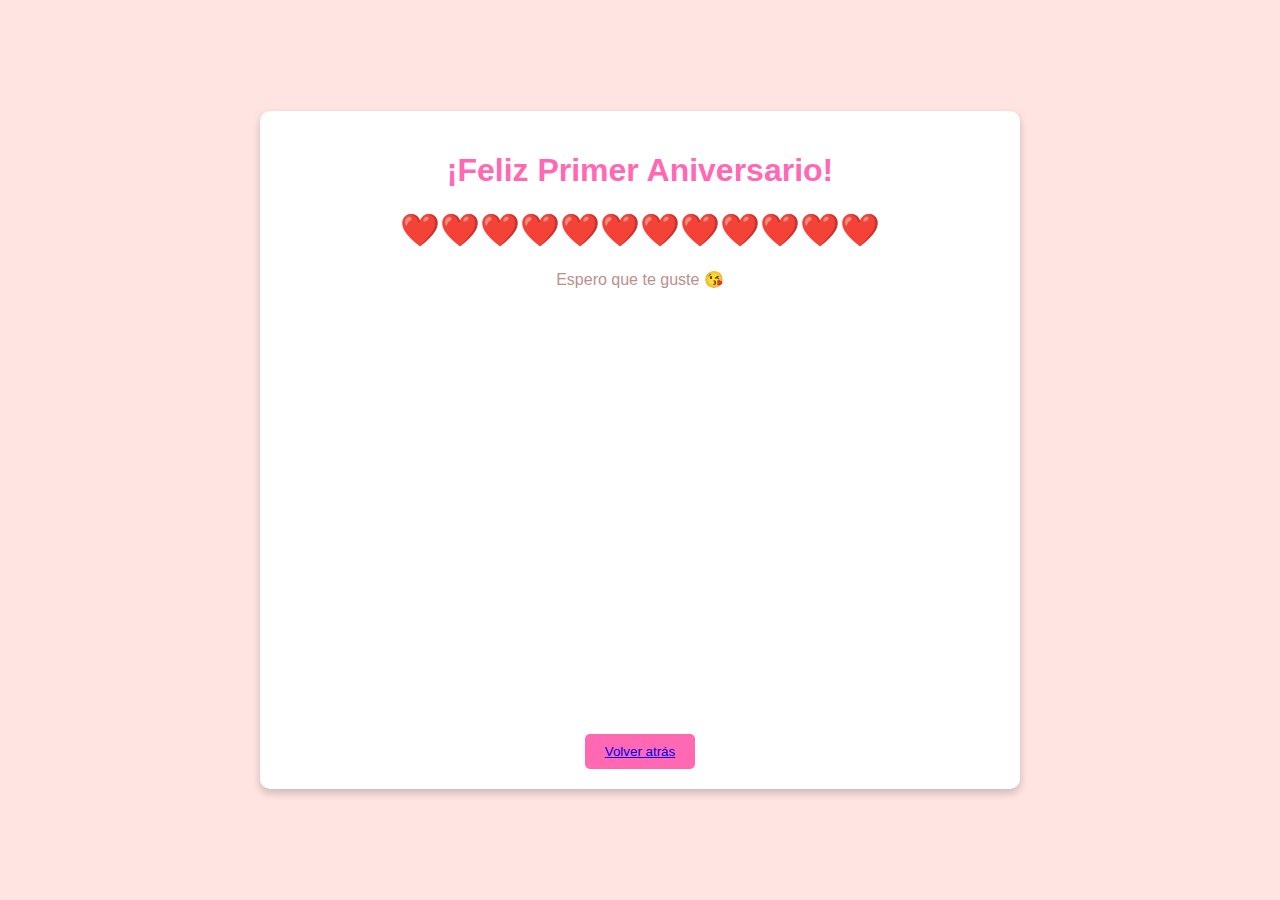
<file: sorpresa.html>
<!DOCTYPE html>
<html lang="es">
<head>
    <meta charset="UTF-8">
    <meta name="viewport" content="width=device-width, initial-scale=1.0">
    <title>¡Feliz Aniversario!</title>
    <link rel="stylesheet" href="styles.css">
</head>
<body>
    <div class="container">

        <h1>¡Feliz Primer Aniversario!</h1>
        <h1>❤️❤️❤️❤️❤️❤️❤️❤️❤️❤️❤️❤️</h1> 
        <p>Espero que te guste 😘</p>    

        <iframe 
            width="720" 
            height="405" 
            src="https://www.youtube.com/embed/nMb8CIiZtJw?si=dx4eXgM3ejs3IRW9" 
            title="YouTube video player" 
            frameborder="0" 
            allow="accelerometer; autoplay; clipboard-write; encrypted-media; gyroscope; picture-in-picture; web-share" 
            referrerpolicy="strict-origin-when-cross-origin" 
            allowfullscreen></iframe> 
        <div >
            <button class="celebrate-btn">
                <a href="index.html">Volver atrás</a>    
            </button>
        </div>
    </div>
    

</body>
</html>
</file>
<file: styles.css>
body {
    font-family: 'Arial', sans-serif;
    background-color: #ffe4e1;
    color: rosybrown;
    display: flex;
    justify-content: center;
    align-items: center;
    height: 100vh;
    margin: 0;
}

.container {
    text-align: center;
    background-color: #fff;
    padding: 20px;
    border-radius: 10px;
    box-shadow: 0 4px 8px rgba(0, 0, 0, 0.2);
}

h1, h3 {
    color: #ff69b4;
}

img {
    width: 8em;
    height: 15em;
    max-width: 100%;
    border-radius: 10px;
    margin: 20px 0;
    transition: transform .2s;
}
img:hover {
    transform: scale(1.1);
}

video {
    width: 65em;
    max-width: 100%;
    border-radius: 10px;
    margin: 20px 0;

}
.quote {
    font-style: italic;
    margin-top: 20px;
    color: #888;
}

.celebrate-btn {
    background-color: #ff69b4;
    color: white;
    padding: 10px 20px;
    border: none;
    border-radius: 5px;
    cursor: pointer;
    margin-top: 20px;
}

.celebrate-btn:hover {
    background-color: #ff1493;
}

.hidden {
    display: none;
}

.surprise {
    margin-top: 20px;
}
</file>
